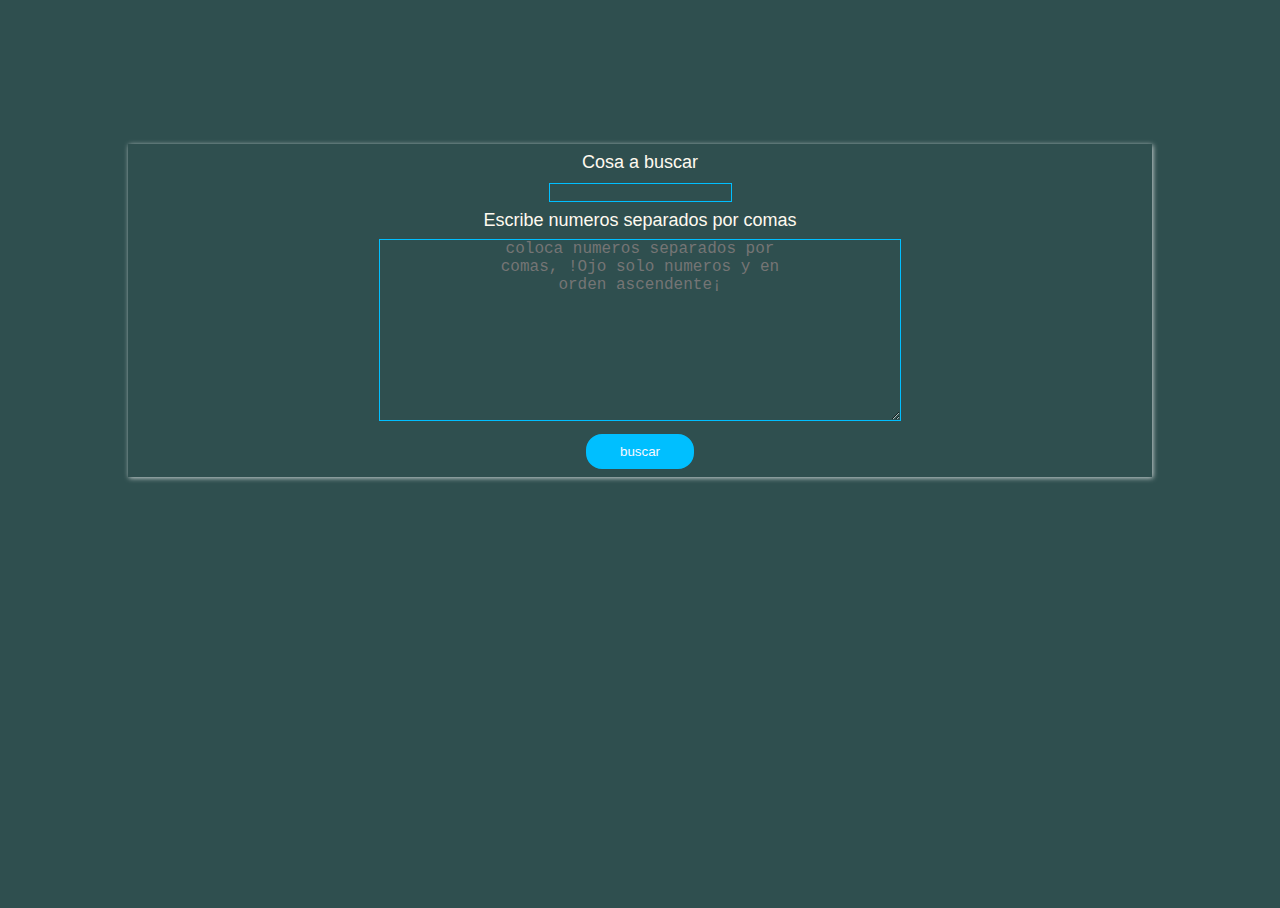
<file: binary search/index.html>
<!DOCTYPE html>
<html lang="en">
<head>
    <meta charset="UTF-8">
    <title>Binary Search</title>
    <link rel="stylesheet" href="style.css">
</head>

<body>
    
    <div class="grid">
        
       <div class="shadow">
            <div class="search">
           <div>
                <label for="toSearch">Cosa a buscar</label>
           </div>
            <input type="text" name="toSearch">
        </div>
        <div><label for="array">Escribe numeros separados por comas</label>
        </div>
        <textarea name="array" id="" cols="30" rows="10" placeholder="coloca numeros separados por comas, !Ojo solo numeros y en orden ascendente¡"></textarea>
        <div class="btn-min">
            <button id="btn-search">buscar</button>
        </div>
       </div>

    </div>

<script src="app.js"></script>
</body>


</html>
</file>
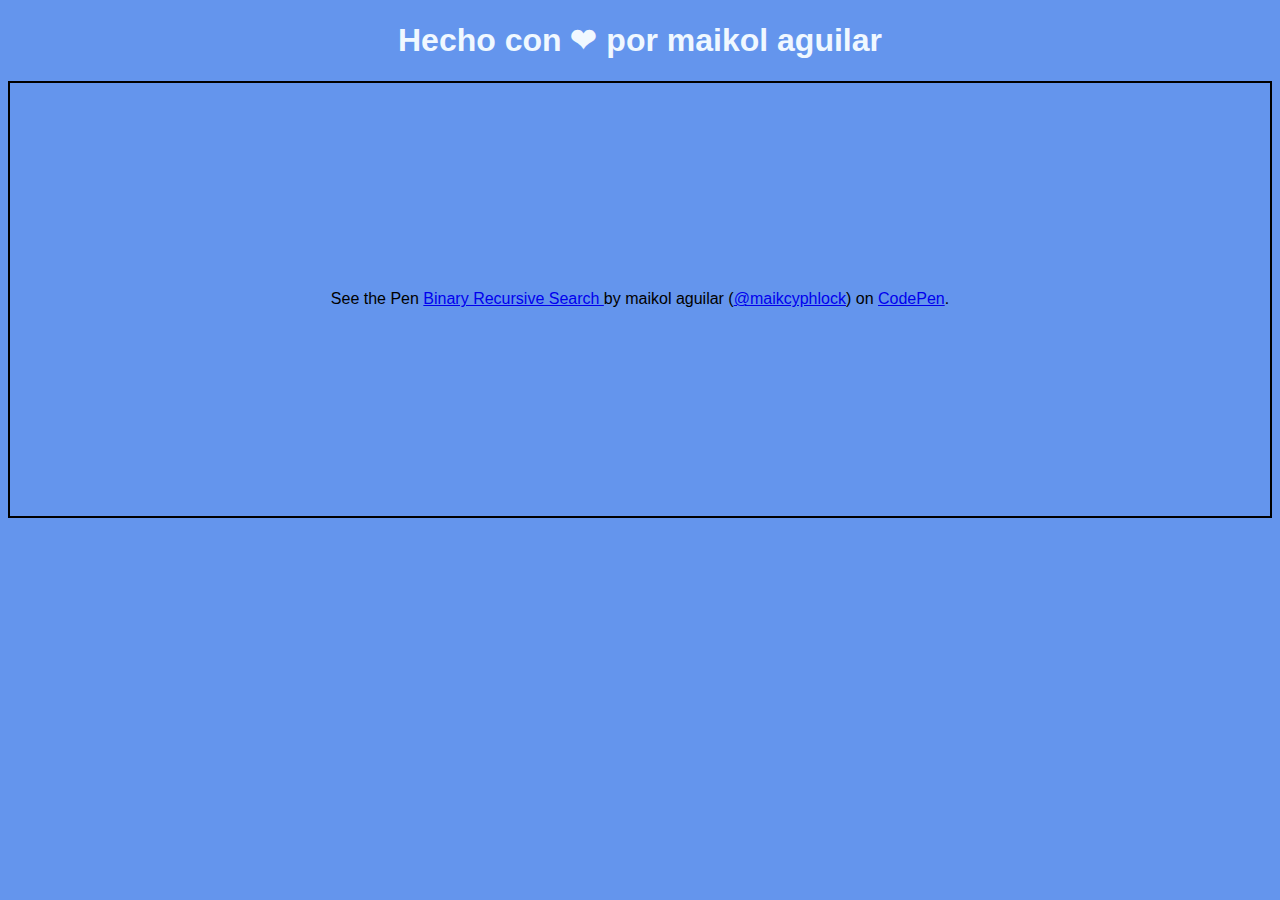
<file: binary search/binary search v2/index.html>
<!DOCTYPE html>
<html lang="en">
<head>
    <meta charset="UTF-8">
    <title>busqueda binaria recursiva</title>
</head>
    <style>
        body{
            background-color: cornflowerblue;
            font-family: sans-serif;
        }  
        h1{
            text-align: center;
            justify-self: center;
            color: aliceblue 
        }
        
    </style>
<body>

<h1>Hecho con ❤ por maikol aguilar</h1>

<p class="codepen" data-height="437" data-theme-id="dark" data-default-tab="js,result" data-user="maikcyphlock" data-slug-hash="QWEQdzE" style="height: 437px; box-sizing: border-box; display: flex; align-items: center; justify-content: center; border: 2px solid; margin: 1em 0; padding: 1em;" data-pen-title="Binary Recursive Search ">
  <span>See the Pen <a href="https://codepen.io/maikcyphlock/pen/QWEQdzE">
  Binary Recursive Search </a> by maikol aguilar (<a href="https://codepen.io/maikcyphlock">@maikcyphlock</a>)
  on <a href="https://codepen.io">CodePen</a>.</span>
</p>
<script async src="https://static.codepen.io/assets/embed/ei.js"></script>

<script src="app.js"></script>
</body>
</html>
</file>
<file: binary search/style.css>
html,body{
    margin: 0;
    padding:0;
    height: 100%;
    background-color: darkslategray;
    color: floralwhite;
    font-family: Arial, Helvetica, sans-serif;
}

.grid{
    
    display: grid;
    padding: 8rem;

}
.shadow{
 -webkit-box-shadow: 10px 10px 5px 0px rgba(255,255,255,0.75);
    -moz-box-shadow: 10px 10px 5px 0px rgba(0,0,0,0.75);
    box-shadow: 1px 1px 5px 0px rgba(255,255,255,.75);
    transition: all 500ms;
}
.shadow:hover{
    -webkit-box-shadow: 10px 10px 5px 0px rgba(255,255,255,0.75);
    -moz-box-shadow: 10px 10px 5px 0px rgba(0,0,0,0.75);
    box-shadow: 1px 1px 10px 0px rgba(255,255,255,.75);
    transition: all 500ms;
}


.search{
    justify-self: center;
}

.search div {
    text-align: center;
}
div {
    margin-top: 0.50rem;
    margin-bottom: 0.50rem;
    font-size: large;
    text-align: center;
}

div textarea{
    padding: 0 10%;
 
    font-size: large;
    text-align: center;
}
.btn-min button{
    background: deepskyblue ;
    border: 2px deepskyblue solid ;
    color: ghostwhite;
    border-radius: 1rem;
    padding: 0.50rem 2rem;
    transition: all 500ms;
}


.btn-min button:hover{
    background: none ;
    font-size: large;
    color: ghostwhite;
    border: 2px deepskyblue solid ;
    border-radius: 1rem;
    padding: 0.50rem 2rem 

}


input {
    background: none;
    border: 1px deepskyblue solid ;
    transition: all 500ms;
    color: whitesmoke;
}

input:focus{
    color: black;
    background: white;
    border: 1px none solid ;
}

textarea {
    background: none;
    border: 1px deepskyblue solid ;
    transition: all 500ms;
    color: whitesmoke;
}

textarea:focus{
    color: black;
    background: white;
    border: 1px none solid ;
}
</file>
